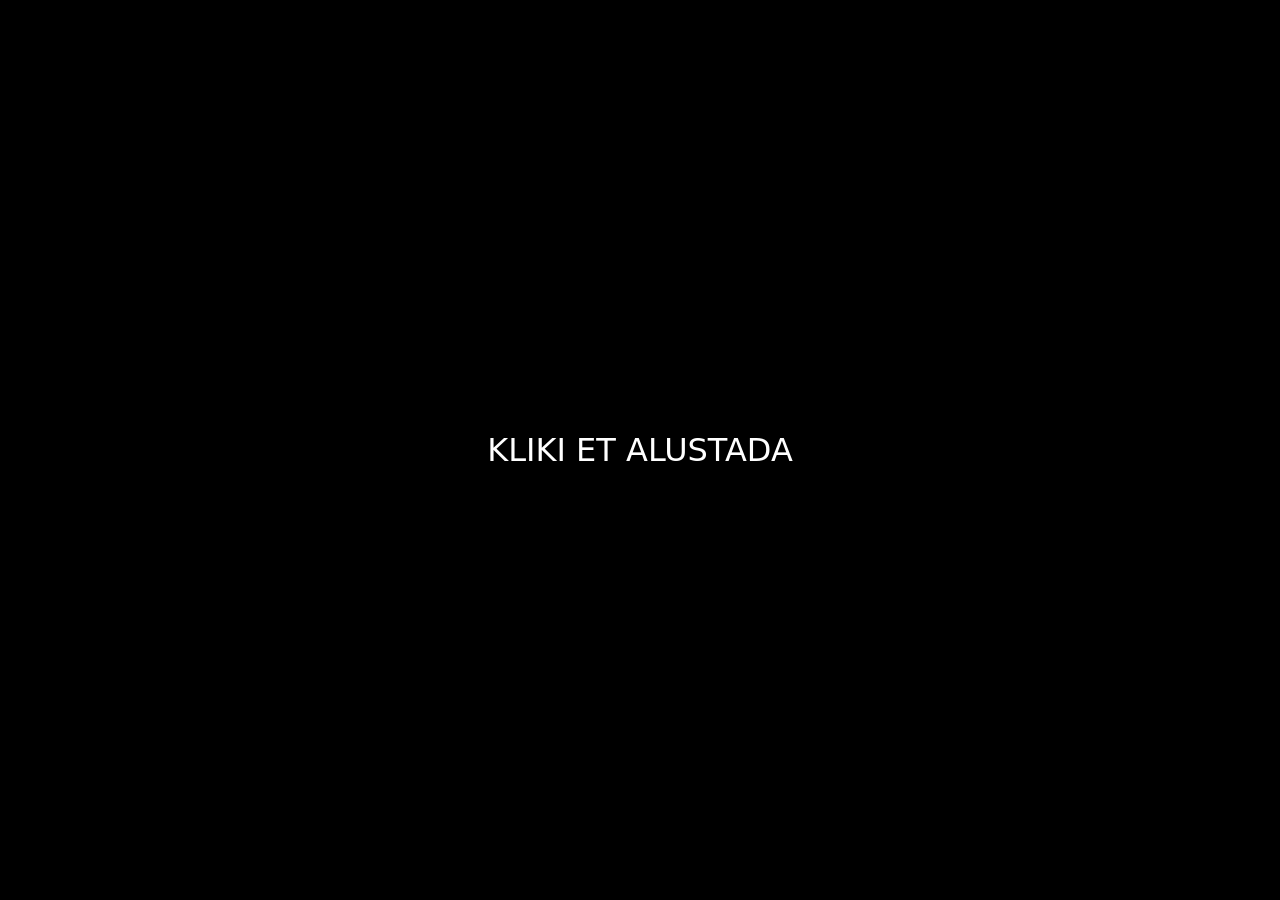
<file: games/krete/index.html>
<!DOCTYPE html>
<html lang="et">
<head>
<meta charset="UTF-8">
<meta name="viewport" content="width=device-width, initial-scale=1.0">
<title>Krete — FPS Shooter</title>
<style>
body {
  margin: 0;
  overflow: hidden;
  background: black;
  font-family: system-ui, Arial, sans-serif;
}

canvas {
  display: block;
}

#ui {
  position: absolute;
  top: 10px;
  left: 10px;
  color: white;
  font-size: 24px;
  z-index: 10;
}

#ui a {
  display: block;
  margin-top: 0.5rem;
  font-size: 14px;
  color: #5eead4;
}

#crosshair {
  position: absolute;
  left: 50%;
  top: 50%;
  transform: translate(-50%, -50%);
  color: white;
  font-size: 40px;
  pointer-events: none;
}

#start {
  position: absolute;
  inset: 0;
  display: flex;
  align-items: center;
  justify-content: center;
  color: white;
  background: #000;
  font-size: 32px;
  cursor: pointer;
  z-index: 20;
}
</style>
</head>
<body>

<div id="start">KLIKI ET ALUSTADA</div>

<div id="ui">
  Skoor: <span id="score">0</span>
  <a href="../../index.html">← tagasi dashboardile</a>
</div>

<div id="crosshair">+</div>

<canvas id="game"></canvas>

<script>
const canvas = document.getElementById("game");
const ctx = canvas.getContext("2d");

canvas.width = window.innerWidth;
canvas.height = window.innerHeight;

const scoreText = document.getElementById("score");
const startScreen = document.getElementById("start");

let score = 0;

const player = {
  x: 0,
  y: 0,
  angle: 0,
  speed: 4
};

const keys = {};
const enemies = [];

document.addEventListener("keydown", e => {
  keys[e.key.toLowerCase()] = true;
});

document.addEventListener("keyup", e => {
  keys[e.key.toLowerCase()] = false;
});

document.addEventListener("mousemove", e => {
  if (document.pointerLockElement === canvas) {
    player.angle += e.movementX * 0.002;
  }
});

startScreen.addEventListener("click", () => {
  canvas.requestPointerLock();
  startScreen.style.display = "none";
});

canvas.addEventListener("click", shoot);

function shoot() {
  for (let i = enemies.length - 1; i >= 0; i--) {
    const enemy = enemies[i];
    const dx = enemy.x - player.x;
    const dy = enemy.y - player.y;
    const angleToEnemy = Math.atan2(dy, dx);
    let diff = Math.abs(angleToEnemy - player.angle);

    if (diff > Math.PI) {
      diff = 2 * Math.PI - diff;
    }

    if (diff < 0.15) {
      enemies.splice(i, 1);
      score++;
      scoreText.textContent = score;
      break;
    }
  }
}

function spawnEnemy() {
  const distance = 300 + Math.random() * 400;
  const angle = Math.random() * Math.PI * 2;

  enemies.push({
    x: player.x + Math.cos(angle) * distance,
    y: player.y + Math.sin(angle) * distance,
    size: 40
  });
}

setInterval(spawnEnemy, 1000);

function update() {
  if (keys["w"]) {
    player.x += Math.cos(player.angle) * player.speed;
    player.y += Math.sin(player.angle) * player.speed;
  }

  if (keys["s"]) {
    player.x -= Math.cos(player.angle) * player.speed;
    player.y -= Math.sin(player.angle) * player.speed;
  }

  if (keys["a"]) {
    player.x += Math.cos(player.angle - Math.PI / 2) * player.speed;
    player.y += Math.sin(player.angle - Math.PI / 2) * player.speed;
  }

  if (keys["d"]) {
    player.x += Math.cos(player.angle + Math.PI / 2) * player.speed;
    player.y += Math.sin(player.angle + Math.PI / 2) * player.speed;
  }
}

function draw() {
  ctx.fillStyle = "#222";
  ctx.fillRect(0, 0, canvas.width, canvas.height);

  ctx.fillStyle = "#444";
  ctx.fillRect(0, canvas.height / 2, canvas.width, canvas.height / 2);

  ctx.fillStyle = "#111";
  ctx.fillRect(0, 0, canvas.width, canvas.height / 2);

  enemies.forEach(enemy => {
    const dx = enemy.x - player.x;
    const dy = enemy.y - player.y;
    const distance = Math.sqrt(dx * dx + dy * dy);
    const angle = Math.atan2(dy, dx) - player.angle;
    const size = 3000 / distance;
    const screenX = Math.tan(angle) * 500 + canvas.width / 2;

    if (distance > 20) {
      ctx.fillStyle = "red";
      ctx.fillRect(
        screenX - size / 2,
        canvas.height / 2 - size / 2,
        size,
        size
      );
    }

    if (distance < 30) {
      alert("Game Over! Skoor: " + score);
      location.reload();
    }
  });
}

function gameLoop() {
  update();
  draw();
  requestAnimationFrame(gameLoop);
}

gameLoop();

window.addEventListener("resize", () => {
  canvas.width = window.innerWidth;
  canvas.height = window.innerHeight;
});
</script>

</body>
</html>
</file>
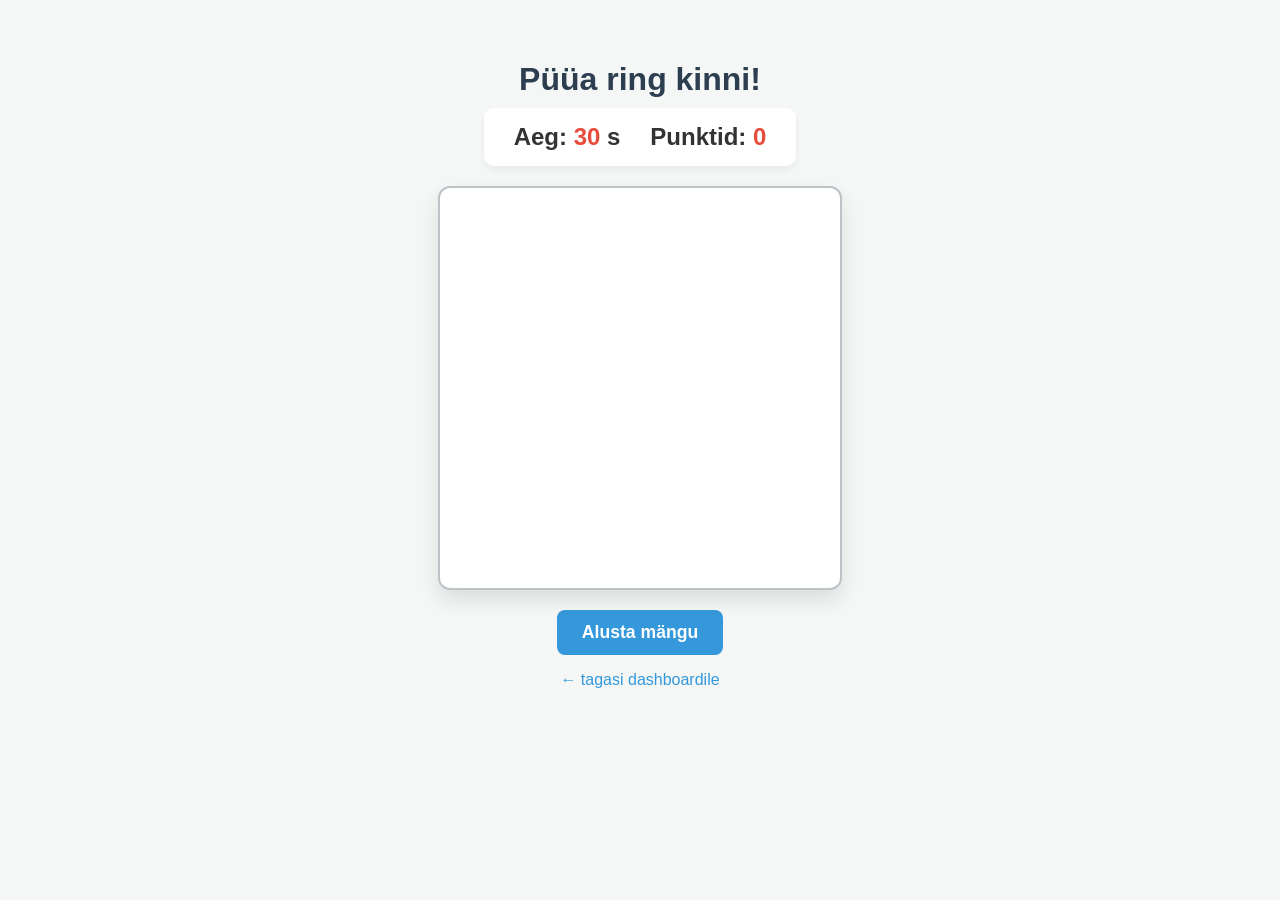
<file: games/martti/index.html>
<!DOCTYPE html>
<html lang="et">
<head>
  <meta charset="UTF-8">
  <meta name="viewport" content="width=device-width, initial-scale=1.0">
  <title>Martti — Püüa ring kinni!</title>
  <link rel="stylesheet" href="style.css">
</head>
<body>

  <h1>Püüa ring kinni!</h1>

  <div class="info-board">
    <div>Aeg: <span id="time">30</span> s</div>
    <div>Punktid: <span id="score">0</span></div>
  </div>

  <div id="game-container">
    <div id="target"></div>
  </div>

  <button id="start-btn" type="button">Alusta mängu</button>

  <p class="back"><a href="../../index.html">← tagasi dashboardile</a></p>

  <script src="script.js"></script>
</body>
</html>
</file>
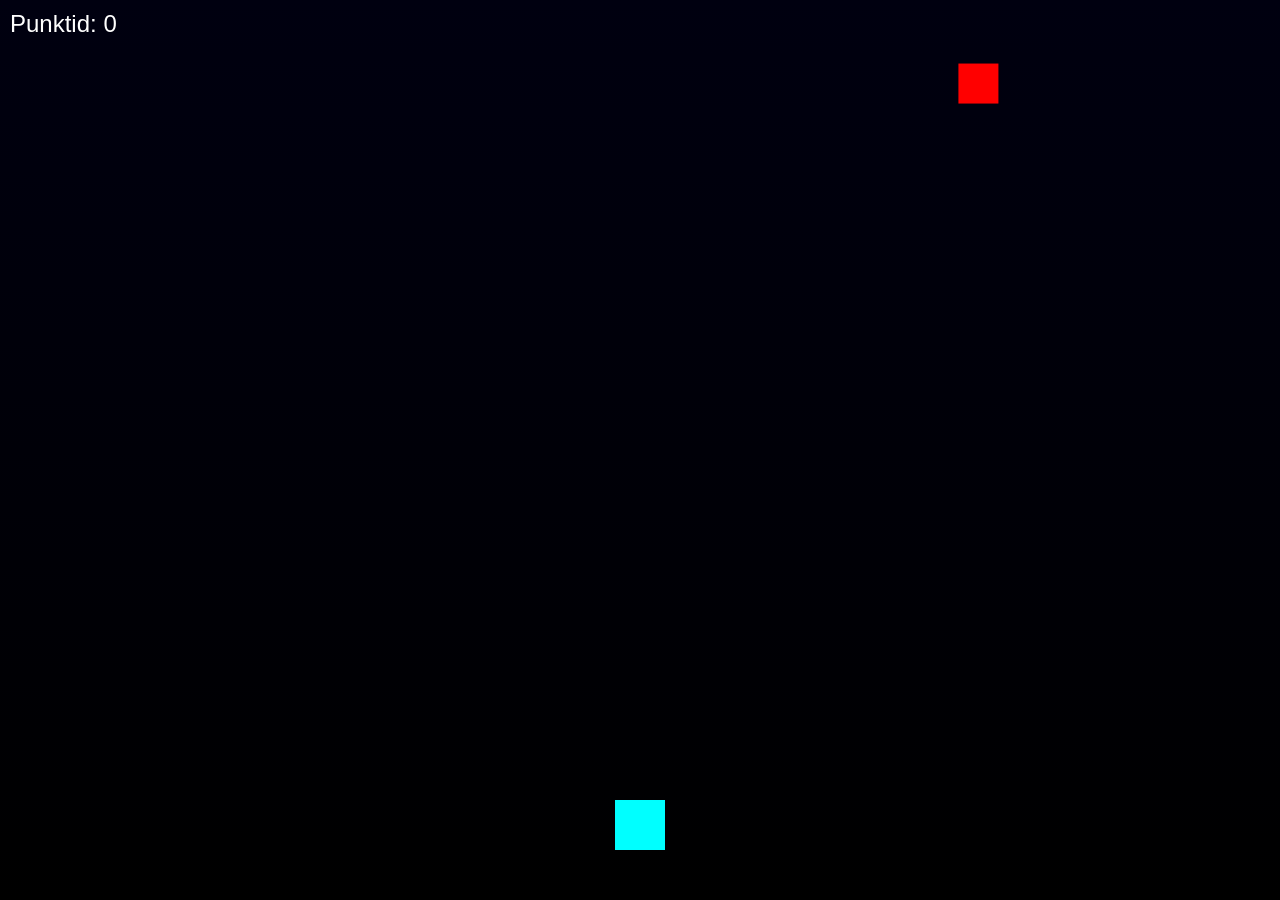
<file: games/trevor/index.html>
<!DOCTYPE html>
<html lang="et">
<head>
  <meta charset="UTF-8">
  <meta name="viewport" content="width=device-width, initial-scale=1.0">
  <title>Kosmose Põiklemine</title>
  <style>
    body {
      margin: 0;
      overflow: hidden;
      background: black;
      color: white;
      font-family: Arial, sans-serif;
    }

    canvas {
      display: block;
      background: linear-gradient(to bottom, #000010, #000000);
    }

    #info {
      position: absolute;
      top: 10px;
      left: 10px;
      font-size: 24px;
      z-index: 10;
    }
  </style>
</head>
<body>
  <div id="info">Punktid: <span id="score">0</span></div>
  <canvas id="game"></canvas>

  <script>
    const canvas = document.getElementById('game');
    const ctx = canvas.getContext('2d');
    const scoreText = document.getElementById('score');

    canvas.width = window.innerWidth;
    canvas.height = window.innerHeight;

    const player = {
      x: canvas.width / 2 - 25,
      y: canvas.height - 100,
      width: 50,
      height: 50,
      speed: 7
    };

    const keys = {};
    const meteors = [];

    let score = 0;
    let gameOver = false;

    document.addEventListener('keydown', e => {
      keys[e.key] = true;
    });

    document.addEventListener('keyup', e => {
      keys[e.key] = false;
    });

    function createMeteor() {
      meteors.push({
        x: Math.random() * (canvas.width - 40),
        y: -40,
        width: 40,
        height: 40,
        speed: 3 + Math.random() * 5
      });
    }

    function update() {
      if (gameOver) return;

      if (keys['ArrowLeft'] && player.x > 0) {
        player.x -= player.speed;
      }

      if (keys['ArrowRight'] && player.x < canvas.width - player.width) {
        player.x += player.speed;
      }

      meteors.forEach((meteor, index) => {
        meteor.y += meteor.speed;

        if (
          player.x < meteor.x + meteor.width &&
          player.x + player.width > meteor.x &&
          player.y < meteor.y + meteor.height &&
          player.y + player.height > meteor.y
        ) {
          gameOver = true;
          alert('Mäng läbi! Punktid: ' + score);
        }

        if (meteor.y > canvas.height) {
          meteors.splice(index, 1);
          score++;
          scoreText.textContent = score;
        }
      });
    }

    function draw() {
      ctx.clearRect(0, 0, canvas.width, canvas.height);

      ctx.fillStyle = 'cyan';
      ctx.fillRect(player.x, player.y, player.width, player.height);

      ctx.fillStyle = 'red';
      meteors.forEach(meteor => {
        ctx.fillRect(meteor.x, meteor.y, meteor.width, meteor.height);
      });
    }

    function loop() {
      update();
      draw();
      requestAnimationFrame(loop);
    }

    setInterval(createMeteor, 700);

    loop();
  </script>
</body>
</html>
</file>
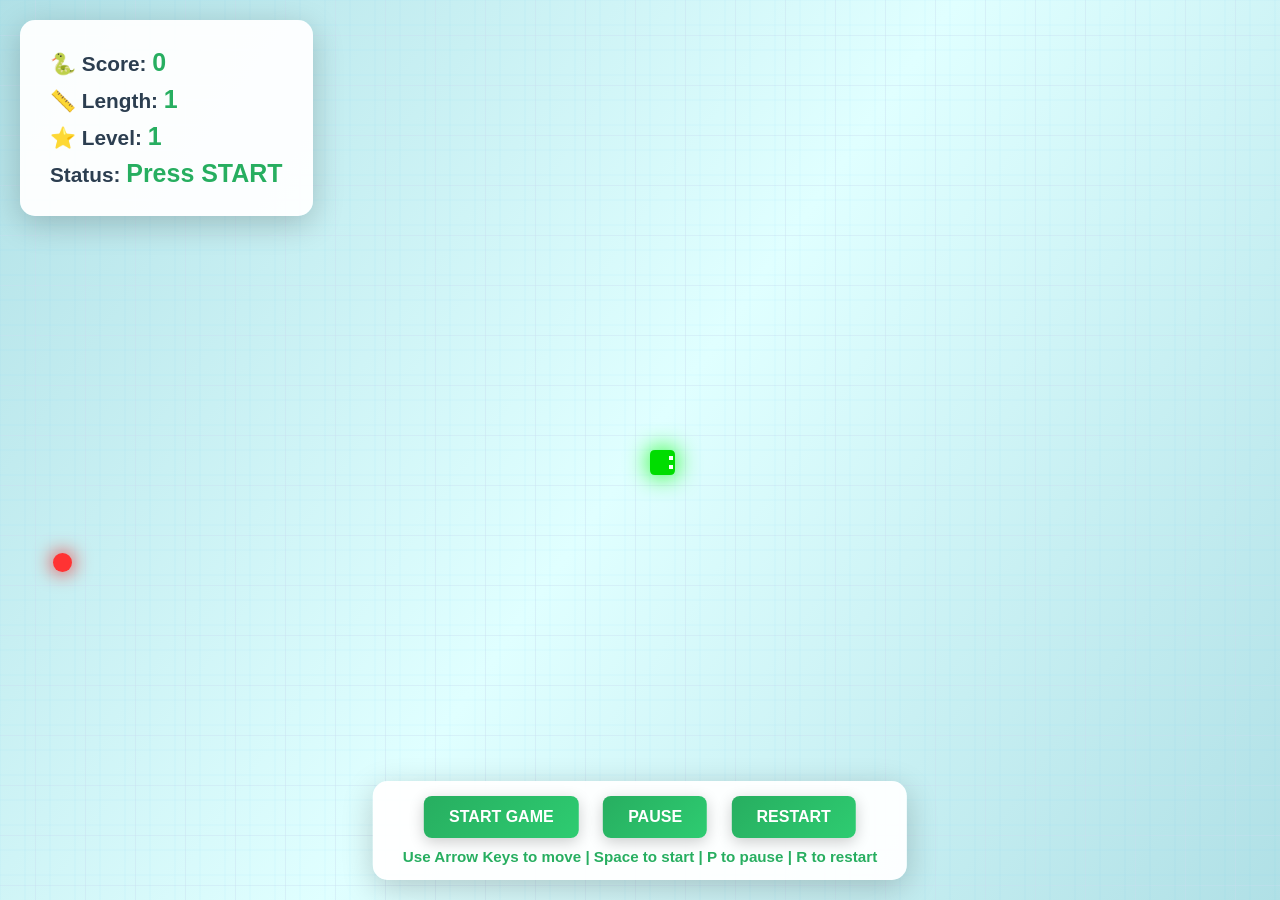
<file: games/kasper/fullscreen-snake (1).html>
<!DOCTYPE html>
<html lang="en">
<head>
    <meta charset="UTF-8">
    <meta name="viewport" content="width=device-width, initial-scale=1.0">
    <title>Snake Game - Fullscreen</title>
    <style>
        * {
            margin: 0;
            padding: 0;
            box-sizing: border-box;
        }

        html, body {
            width: 100%;
            height: 100%;
            overflow: hidden;
            font-family: Arial, sans-serif;
        }

        body {
            background: linear-gradient(135deg, #87CEEB 0%, #E0F6FF 50%, #87CEEB 100%);
            display: flex;
            flex-direction: column;
            justify-content: center;
            align-items: center;
        }

        #gameContainer {
            position: relative;
            width: 100vw;
            height: 100vh;
            background: linear-gradient(to right, #B0E0E6 0%, #E0FFFF 50%, #B0E0E6 100%);
            overflow: hidden;
        }

        canvas {
            display: block;
            position: absolute;
            top: 0;
            left: 0;
            width: 100%;
            height: 100%;
        }

        .hud {
            position: fixed;
            top: 20px;
            left: 20px;
            background: rgba(255, 255, 255, 0.95);
            padding: 20px 30px;
            border-radius: 15px;
            box-shadow: 0 8px 32px rgba(0, 0, 0, 0.2);
            font-size: 1.3em;
            font-weight: bold;
            color: #333;
            z-index: 100;
        }

        .hud div {
            margin: 8px 0;
            color: #2c3e50;
        }

        .hud span {
            color: #27ae60;
            font-weight: bold;
            font-size: 1.2em;
        }

        .controls {
            position: fixed;
            bottom: 20px;
            left: 50%;
            transform: translateX(-50%);
            background: rgba(255, 255, 255, 0.95);
            padding: 15px 30px;
            border-radius: 15px;
            box-shadow: 0 8px 32px rgba(0, 0, 0, 0.2);
            text-align: center;
            font-weight: bold;
            color: #333;
            z-index: 100;
        }

        .controls button {
            background: linear-gradient(135deg, #27ae60, #2ecc71);
            color: white;
            border: none;
            padding: 12px 25px;
            margin: 0 10px;
            border-radius: 8px;
            font-size: 1em;
            font-weight: bold;
            cursor: pointer;
            transition: all 0.3s;
            box-shadow: 0 4px 15px rgba(0, 0, 0, 0.2);
        }

        .controls button:hover {
            transform: translateY(-2px);
            box-shadow: 0 6px 20px rgba(0, 0, 0, 0.3);
            background: linear-gradient(135deg, #2ecc71, #27ae60);
        }

        .controls button:active {
            transform: translateY(0);
        }

        #gameOverScreen {
            position: fixed;
            top: 0;
            left: 0;
            width: 100%;
            height: 100%;
            background: rgba(0, 0, 0, 0.8);
            display: none;
            justify-content: center;
            align-items: center;
            z-index: 200;
        }

        #gameOverScreen.show {
            display: flex;
        }

        .gameOverBox {
            background: white;
            padding: 50px;
            border-radius: 20px;
            text-align: center;
            box-shadow: 0 20px 60px rgba(0, 0, 0, 0.4);
        }

        .gameOverBox h1 {
            color: #e74c3c;
            font-size: 3em;
            margin-bottom: 20px;
        }

        .gameOverBox p {
            color: #333;
            font-size: 1.5em;
            margin: 15px 0;
        }

        .gameOverBox span {
            color: #27ae60;
            font-weight: bold;
            font-size: 1.3em;
        }

        .gameOverBox button {
            background: linear-gradient(135deg, #27ae60, #2ecc71);
            color: white;
            border: none;
            padding: 15px 40px;
            margin-top: 20px;
            border-radius: 8px;
            font-size: 1.2em;
            font-weight: bold;
            cursor: pointer;
            transition: all 0.3s;
        }

        .gameOverBox button:hover {
            transform: translateY(-2px);
            box-shadow: 0 6px 20px rgba(0, 0, 0, 0.3);
        }
    </style>
</head>
<body>
    <div id="gameContainer">
        <canvas id="gameCanvas"></canvas>
    </div>

    <div class="hud">
        <div>🐍 Score: <span id="score">0</span></div>
        <div>📏 Length: <span id="length">3</span></div>
        <div>⭐ Level: <span id="level">1</span></div>
        <div>Status: <span id="status">Press START</span></div>
    </div>

    <div class="controls">
        <button onclick="startGame()">START GAME</button>
        <button onclick="pauseGame()">PAUSE</button>
        <button onclick="restartGame()">RESTART</button>
        <div style="margin-top: 10px; color: #27ae60; font-size: 0.95em;">Use Arrow Keys to move | Space to start | P to pause | R to restart</div>
    </div>

    <div id="gameOverScreen">
        <div class="gameOverBox">
            <h1>GAME OVER!</h1>
            <p>Final Score: <span id="finalScore">0</span></p>
            <p>Snake Length: <span id="finalLength">3</span></p>
            <p>Level Reached: <span id="finalLevel">1</span></p>
            <button onclick="restartGame()">Play Again</button>
        </div>
    </div>

    <script>
        const canvas = document.getElementById('gameCanvas');
        const ctx = canvas.getContext('2d');
        const gameContainer = document.getElementById('gameContainer');

        // Set canvas to fullscreen
        function resizeCanvas() {
            canvas.width = window.innerWidth;
            canvas.height = window.innerHeight;
        }
        resizeCanvas();
        window.addEventListener('resize', resizeCanvas);

        const gridSize = 25;
        const tileCountX = Math.ceil(canvas.width / gridSize);
        const tileCountY = Math.ceil(canvas.height / gridSize);

        let snake = [
            { x: Math.floor(tileCountX / 2), y: Math.floor(tileCountY / 2) }
        ];

        let food = {
            x: Math.floor(Math.random() * tileCountX),
            y: Math.floor(Math.random() * tileCountY)
        };

        let powerUps = [];
        let direction = { x: 1, y: 0 };
        let nextDirection = { x: 1, y: 0 };
        let score = 0;
        let gameActive = false;
        let gamePaused = false;
        let frameCounter = 0;
        let scrollOffset = 0;

        function generateFood() {
            let newFood;
            do {
                newFood = {
                    x: Math.floor(Math.random() * tileCountX),
                    y: Math.floor(Math.random() * tileCountY)
                };
            } while (snake.some(s => s.x === newFood.x && s.y === newFood.y));
            return newFood;
        }

        function drawGame() {
            // Animated background with scroll
            scrollOffset = (scrollOffset + 0.5) % (gridSize * 2);
            
            // Draw gradient background
            const gradient = ctx.createLinearGradient(0, 0, canvas.width, canvas.height);
            gradient.addColorStop(0, '#B0E0E6');
            gradient.addColorStop(0.5, '#E0FFFF');
            gradient.addColorStop(1, '#B0E0E6');
            ctx.fillStyle = gradient;
            ctx.fillRect(0, 0, canvas.width, canvas.height);

            // Draw animated grid pattern
            ctx.strokeStyle = 'rgba(200, 220, 240, 0.4)';
            ctx.lineWidth = 1;
            for (let x = -scrollOffset; x < canvas.width; x += gridSize * 2) {
                ctx.beginPath();
                ctx.moveTo(x, 0);
                ctx.lineTo(x, canvas.height);
                ctx.stroke();
            }
            for (let y = -scrollOffset; y < canvas.height; y += gridSize * 2) {
                ctx.beginPath();
                ctx.moveTo(0, y);
                ctx.lineTo(canvas.width, y);
                ctx.stroke();
            }

            // Draw light grid
            ctx.strokeStyle = 'rgba(100, 200, 255, 0.15)';
            ctx.lineWidth = 0.5;
            for (let x = 0; x < canvas.width; x += gridSize) {
                ctx.beginPath();
                ctx.moveTo(x, 0);
                ctx.lineTo(x, canvas.height);
                ctx.stroke();
            }
            for (let y = 0; y < canvas.height; y += gridSize) {
                ctx.beginPath();
                ctx.moveTo(0, y);
                ctx.lineTo(canvas.width, y);
                ctx.stroke();
            }

            // Draw food with glow
            ctx.fillStyle = '#ff3333';
            ctx.shadowColor = '#ff0000';
            ctx.shadowBlur = 20;
            ctx.beginPath();
            ctx.arc(
                food.x * gridSize + gridSize / 2,
                food.y * gridSize + gridSize / 2,
                gridSize / 2 - 3,
                0,
                Math.PI * 2
            );
            ctx.fill();
            ctx.shadowBlur = 0;

            // Draw power-ups
            for (let pu of powerUps) {
                ctx.fillStyle = '#FFD700';
                ctx.shadowColor = '#FF8C00';
                ctx.shadowBlur = 15;
                ctx.beginPath();
                ctx.arc(
                    pu.x * gridSize + gridSize / 2,
                    pu.y * gridSize + gridSize / 2,
                    gridSize / 3,
                    0,
                    Math.PI * 2
                );
                ctx.fill();
                ctx.shadowBlur = 0;
            }

            // Draw snake with gradient
            for (let i = 0; i < snake.length; i++) {
                const segment = snake[i];
                const x = segment.x * gridSize;
                const y = segment.y * gridSize;

                if (i === 0) {
                    // Head - bright green with glow
                    ctx.fillStyle = '#00DD00';
                    ctx.shadowColor = '#00FF00';
                    ctx.shadowBlur = 25;
                } else {
                    // Body - lighter green
                    ctx.fillStyle = '#00AA00';
                    ctx.shadowColor = '#00CC00';
                    ctx.shadowBlur = 15;
                }

                // Rounded rectangle
                const radius = 5;
                ctx.beginPath();
                ctx.moveTo(x + radius, y);
                ctx.lineTo(x + gridSize - radius, y);
                ctx.quadraticCurveTo(x + gridSize, y, x + gridSize, y + radius);
                ctx.lineTo(x + gridSize, y + gridSize - radius);
                ctx.quadraticCurveTo(x + gridSize, y + gridSize, x + gridSize - radius, y + gridSize);
                ctx.lineTo(x + radius, y + gridSize);
                ctx.quadraticCurveTo(x, y + gridSize, x, y + gridSize - radius);
                ctx.lineTo(x, y + radius);
                ctx.quadraticCurveTo(x, y, x + radius, y);
                ctx.closePath();
                ctx.fill();

                ctx.shadowBlur = 0;

                // Draw eyes on head
                if (i === 0) {
                    ctx.fillStyle = 'white';
                    const eyeSize = 4;
                    const eyeOffset = 6;
                    
                    if (direction.x === 1) {
                        ctx.fillRect(x + gridSize - eyeOffset, y + eyeOffset, eyeSize, eyeSize);
                        ctx.fillRect(x + gridSize - eyeOffset, y + gridSize - eyeOffset - eyeSize, eyeSize, eyeSize);
                    } else if (direction.x === -1) {
                        ctx.fillRect(x + eyeOffset - eyeSize, y + eyeOffset, eyeSize, eyeSize);
                        ctx.fillRect(x + eyeOffset - eyeSize, y + gridSize - eyeOffset - eyeSize, eyeSize, eyeSize);
                    } else if (direction.y === -1) {
                        ctx.fillRect(x + eyeOffset, y + eyeOffset - eyeSize, eyeSize, eyeSize);
                        ctx.fillRect(x + gridSize - eyeOffset - eyeSize, y + eyeOffset - eyeSize, eyeSize, eyeSize);
                    } else if (direction.y === 1) {
                        ctx.fillRect(x + eyeOffset, y + gridSize - eyeOffset, eyeSize, eyeSize);
                        ctx.fillRect(x + gridSize - eyeOffset - eyeSize, y + gridSize - eyeOffset, eyeSize, eyeSize);
                    }
                }
            }

            // Draw pause overlay
            if (gamePaused) {
                ctx.fillStyle = 'rgba(0, 0, 0, 0.5)';
                ctx.fillRect(0, 0, canvas.width, canvas.height);
                ctx.fillStyle = '#00DD00';
                ctx.font = 'bold 80px Arial';
                ctx.textAlign = 'center';
                ctx.textBaseline = 'middle';
                ctx.shadowColor = '#00FF00';
                ctx.shadowBlur = 30;
                ctx.fillText('PAUSED', canvas.width / 2, canvas.height / 2);
                ctx.shadowBlur = 0;
            }
        }

        function updateGame() {
            if (!gameActive || gamePaused) {
                drawGame();
                return;
            }

            frameCounter++;

            // Game speed based on level
            const gameSpeed = 8 + Math.floor(score / 200);
            if (frameCounter < Math.max(3, 12 - gameSpeed)) {
                drawGame();
                return;
            }

            frameCounter = 0;

            // Update direction
            direction = nextDirection;

            // Calculate new head position
            const head = snake[0];
            let newHead = {
                x: head.x + direction.x,
                y: head.y + direction.y
            };

            // Wall wrapping - no collision!
            if (newHead.x < 0) newHead.x = tileCountX - 1;
            if (newHead.x >= tileCountX) newHead.x = 0;
            if (newHead.y < 0) newHead.y = tileCountY - 1;
            if (newHead.y >= tileCountY) newHead.y = 0;

            // Check self collision
            for (let segment of snake) {
                if (newHead.x === segment.x && newHead.y === segment.y) {
                    gameOver();
                    return;
                }
            }

            // Add new head
            snake.unshift(newHead);

            // Check food collision
            if (newHead.x === food.x && newHead.y === food.y) {
                score += 10;
                document.getElementById('score').textContent = score;
                document.getElementById('length').textContent = snake.length;
                document.getElementById('level').textContent = Math.floor(score / 100) + 1;
                food = generateFood();

                // Spawn power-up occasionally
                if (Math.random() > 0.85 && powerUps.length < 3) {
                    powerUps.push({
                        x: Math.floor(Math.random() * tileCountX),
                        y: Math.floor(Math.random() * tileCountY)
                    });
                }
            } else {
                // Remove tail if no food eaten
                snake.pop();
            }

            // Check power-up collision
            for (let i = powerUps.length - 1; i >= 0; i--) {
                if (newHead.x === powerUps[i].x && newHead.y === powerUps[i].y) {
                    score += 50;
                    snake.push({ x: snake[snake.length - 1].x, y: snake[snake.length - 1].y });
                    powerUps.splice(i, 1);
                    document.getElementById('score').textContent = score;
                    document.getElementById('length').textContent = snake.length;
                }
            }

            drawGame();
        }

        function startGame() {
            gameActive = true;
            gamePaused = false;
            document.getElementById('status').textContent = '🎮 Playing';
        }

        function pauseGame() {
            if (gameActive) {
                gamePaused = !gamePaused;
                document.getElementById('status').textContent = gamePaused ? '⏸️ Paused' : '🎮 Playing';
            }
        }

        function gameOver() {
            gameActive = false;
            document.getElementById('finalScore').textContent = score;
            document.getElementById('finalLength').textContent = snake.length;
            document.getElementById('finalLevel').textContent = Math.floor(score / 100) + 1;
            document.getElementById('gameOverScreen').classList.add('show');
            document.getElementById('status').textContent = '❌ Game Over';
        }

        function restartGame() {
            snake = [{ x: Math.floor(tileCountX / 2), y: Math.floor(tileCountY / 2) }];
            food = generateFood();
            powerUps = [];
            direction = { x: 1, y: 0 };
            nextDirection = { x: 1, y: 0 };
            score = 0;
            gameActive = false;
            gamePaused = false;
            frameCounter = 0;
            document.getElementById('score').textContent = '0';
            document.getElementById('length').textContent = '1';
            document.getElementById('level').textContent = '1';
            document.getElementById('status').textContent = 'Press START';
            document.getElementById('gameOverScreen').classList.remove('show');
            drawGame();
        }

        // Keyboard controls
        document.addEventListener('keydown', (e) => {
            if (e.key === ' ') {
                e.preventDefault();
                startGame();
            }
            if (e.key.toLowerCase() === 'p') {
                pauseGame();
            }
            if (e.key.toLowerCase() === 'r') {
                restartGame();
            }

            // Direction controls
            if (e.key === 'ArrowUp' && direction.y === 0) {
                nextDirection = { x: 0, y: -1 };
                e.preventDefault();
            }
            if (e.key === 'ArrowDown' && direction.y === 0) {
                nextDirection = { x: 0, y: 1 };
                e.preventDefault();
            }
            if (e.key === 'ArrowLeft' && direction.x === 0) {
                nextDirection = { x: -1, y: 0 };
                e.preventDefault();
            }
            if (e.key === 'ArrowRight' && direction.x === 0) {
                nextDirection = { x: 1, y: 0 };
                e.preventDefault();
            }
        });

        // Game loop
        function gameLoop() {
            updateGame();
            requestAnimationFrame(gameLoop);
        }

        // Start the game
        restartGame();
        gameLoop();
    </script>
</body>
</html>
</file>
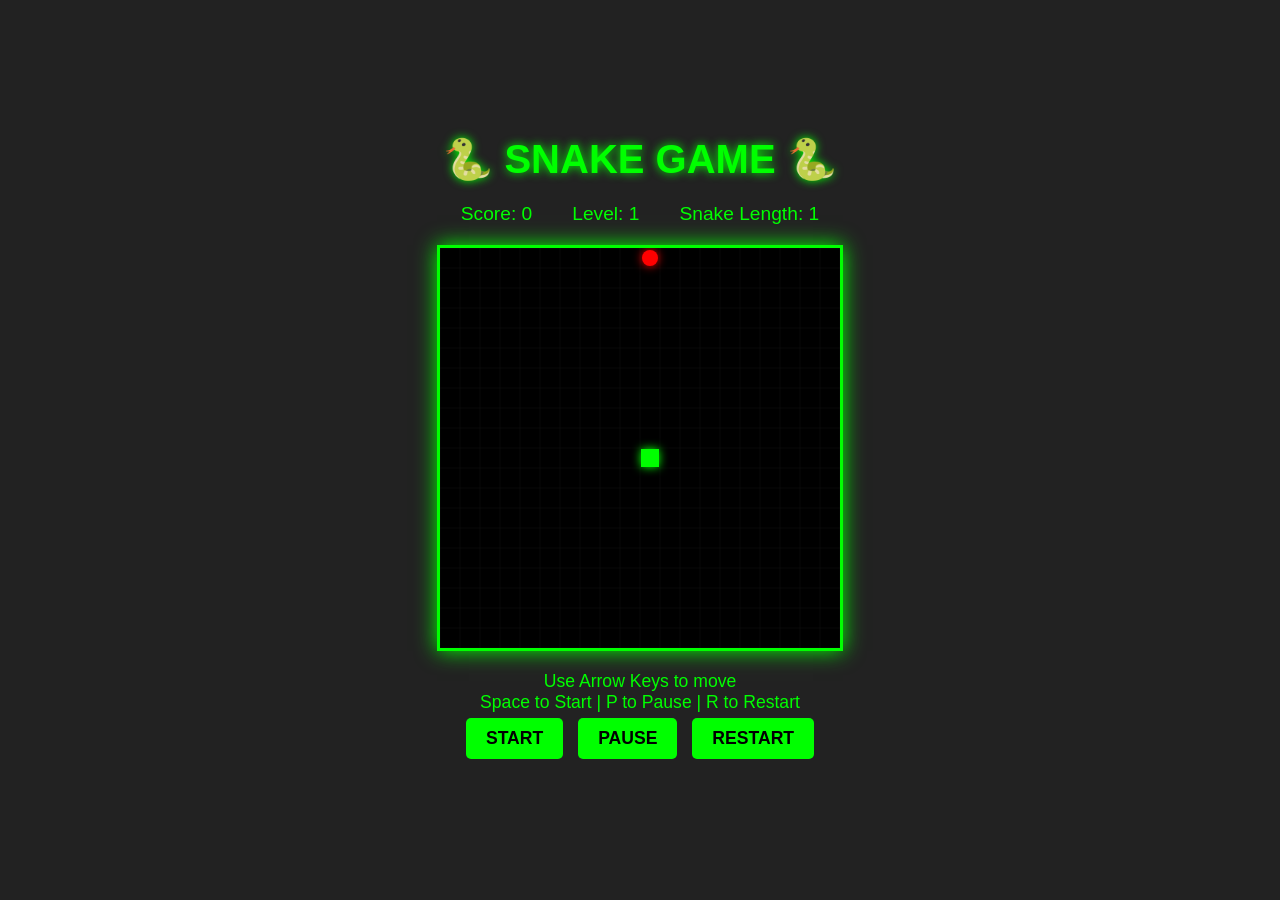
<file: games/kasper/working-snake_Version1.html>
<!DOCTYPE html>
<html lang="en">
<head>
    <meta charset="UTF-8">
    <meta name="viewport" content="width=device-width, initial-scale=1.0">
    <title>Snake Game</title>
    <style>
        * {
            margin: 0;
            padding: 0;
            box-sizing: border-box;
        }

        body {
            font-family: Arial, sans-serif;
            background: #222;
            display: flex;
            justify-content: center;
            align-items: center;
            min-height: 100vh;
            flex-direction: column;
            gap: 20px;
        }

        h1 {
            color: #0f0;
            font-size: 2.5em;
            text-shadow: 0 0 10px #0f0;
        }

        .info {
            color: #0f0;
            font-size: 1.2em;
            display: flex;
            gap: 40px;
        }

        canvas {
            border: 3px solid #0f0;
            background: #000;
            box-shadow: 0 0 20px #0f0;
        }

        .controls {
            color: #0f0;
            text-align: center;
            font-size: 1.1em;
        }

        button {
            background: #0f0;
            color: #000;
            border: none;
            padding: 10px 20px;
            margin: 5px;
            cursor: pointer;
            font-size: 1em;
            font-weight: bold;
            border-radius: 5px;
        }

        button:hover {
            background: #0a0;
        }
    </style>
</head>
<body>
    <h1>🐍 SNAKE GAME 🐍</h1>
    
    <div class="info">
        <div>Score: <span id="score">0</span></div>
        <div>Level: <span id="level">1</span></div>
        <div>Snake Length: <span id="length">3</span></div>
    </div>

    <canvas id="gameCanvas" width="400" height="400"></canvas>

    <div class="controls">
        <div>Use Arrow Keys to move</div>
        <div>Space to Start | P to Pause | R to Restart</div>
        <button onclick="startGame()">START</button>
        <button onclick="pauseGame()">PAUSE</button>
        <button onclick="restartGame()">RESTART</button>
    </div>

    <script>
        const canvas = document.getElementById('gameCanvas');
        const ctx = canvas.getContext('2d');

        const gridSize = 20;
        const tileCount = canvas.width / gridSize;

        let snake = [
            { x: 10, y: 10 }
        ];

        let food = {
            x: Math.floor(Math.random() * tileCount),
            y: Math.floor(Math.random() * tileCount)
        };

        let direction = { x: 1, y: 0 };
        let nextDirection = { x: 1, y: 0 };
        let score = 0;
        let gameActive = false;
        let gamePaused = false;
        let frameCounter = 0;

        function drawGame() {
            // Clear canvas - black background
            ctx.fillStyle = '#000';
            ctx.fillRect(0, 0, canvas.width, canvas.height);

            // Draw grid
            ctx.strokeStyle = '#111';
            ctx.lineWidth = 0.5;
            for (let i = 0; i <= tileCount; i++) {
                // Vertical lines
                ctx.beginPath();
                ctx.moveTo(i * gridSize, 0);
                ctx.lineTo(i * gridSize, canvas.height);
                ctx.stroke();
                // Horizontal lines
                ctx.beginPath();
                ctx.moveTo(0, i * gridSize);
                ctx.lineTo(canvas.width, i * gridSize);
                ctx.stroke();
            }

            // Draw snake
            for (let i = 0; i < snake.length; i++) {
                const segment = snake[i];
                if (i === 0) {
                    // Head - bright green
                    ctx.fillStyle = '#0f0';
                    ctx.shadowColor = '#0f0';
                    ctx.shadowBlur = 10;
                } else {
                    // Body - darker green
                    ctx.fillStyle = '#0a0';
                    ctx.shadowColor = '#0a0';
                    ctx.shadowBlur = 5;
                }
                ctx.fillRect(
                    segment.x * gridSize + 1,
                    segment.y * gridSize + 1,
                    gridSize - 2,
                    gridSize - 2
                );
                ctx.shadowBlur = 0;
            }

            // Draw food - red
            ctx.fillStyle = '#f00';
            ctx.shadowColor = '#f00';
            ctx.shadowBlur = 10;
            ctx.beginPath();
            ctx.arc(
                food.x * gridSize + gridSize / 2,
                food.y * gridSize + gridSize / 2,
                gridSize / 2 - 2,
                0,
                Math.PI * 2
            );
            ctx.fill();
            ctx.shadowBlur = 0;

            // Draw pause text if paused
            if (gamePaused) {
                ctx.fillStyle = 'rgba(0, 0, 0, 0.7)';
                ctx.fillRect(0, 0, canvas.width, canvas.height);
                ctx.fillStyle = '#0f0';
                ctx.font = 'bold 40px Arial';
                ctx.textAlign = 'center';
                ctx.fillText('PAUSED', canvas.width / 2, canvas.height / 2);
            }
        }

        function updateGame() {
            if (!gameActive || gamePaused) {
                drawGame();
                return;
            }

            frameCounter++;

            // Move every 10 frames for slower game speed
            if (frameCounter < 10) {
                drawGame();
                return;
            }

            frameCounter = 0;

            // Update direction
            direction = nextDirection;

            // Calculate new head position
            const head = snake[0];
            const newHead = {
                x: head.x + direction.x,
                y: head.y + direction.y
            };

            // Check wall collision
            if (newHead.x < 0 || newHead.x >= tileCount || 
                newHead.y < 0 || newHead.y >= tileCount) {
                gameActive = false;
                alert('Game Over! Score: ' + score);
                restartGame();
                return;
            }

            // Check self collision
            for (let segment of snake) {
                if (newHead.x === segment.x && newHead.y === segment.y) {
                    gameActive = false;
                    alert('Game Over! Score: ' + score);
                    restartGame();
                    return;
                }
            }

            // Add new head
            snake.unshift(newHead);

            // Check food collision
            if (newHead.x === food.x && newHead.y === food.y) {
                score += 10;
                document.getElementById('score').textContent = score;
                document.getElementById('length').textContent = snake.length;
                document.getElementById('level').textContent = Math.floor(score / 50) + 1;

                // Generate new food
                let newFood;
                do {
                    newFood = {
                        x: Math.floor(Math.random() * tileCount),
                        y: Math.floor(Math.random() * tileCount)
                    };
                } while (snake.some(s => s.x === newFood.x && s.y === newFood.y));
                food = newFood;
            } else {
                // Remove tail if no food eaten
                snake.pop();
            }

            drawGame();
        }

        function startGame() {
            gameActive = true;
            gamePaused = false;
        }

        function pauseGame() {
            if (gameActive) {
                gamePaused = !gamePaused;
            }
        }

        function restartGame() {
            snake = [{ x: 10, y: 10 }];
            food = {
                x: Math.floor(Math.random() * tileCount),
                y: Math.floor(Math.random() * tileCount)
            };
            direction = { x: 1, y: 0 };
            nextDirection = { x: 1, y: 0 };
            score = 0;
            gameActive = false;
            gamePaused = false;
            frameCounter = 0;
            document.getElementById('score').textContent = '0';
            document.getElementById('length').textContent = '1';
            document.getElementById('level').textContent = '1';
            drawGame();
        }

        // Keyboard controls
        document.addEventListener('keydown', (e) => {
            if (e.key === ' ') {
                e.preventDefault();
                startGame();
            }
            if (e.key.toLowerCase() === 'p') {
                pauseGame();
            }
            if (e.key.toLowerCase() === 'r') {
                restartGame();
            }

            // Direction controls
            if (e.key === 'ArrowUp' && direction.y === 0) {
                nextDirection = { x: 0, y: -1 };
                e.preventDefault();
            }
            if (e.key === 'ArrowDown' && direction.y === 0) {
                nextDirection = { x: 0, y: 1 };
                e.preventDefault();
            }
            if (e.key === 'ArrowLeft' && direction.x === 0) {
                nextDirection = { x: -1, y: 0 };
                e.preventDefault();
            }
            if (e.key === 'ArrowRight' && direction.x === 0) {
                nextDirection = { x: 1, y: 0 };
                e.preventDefault();
            }
        });

        // Game loop
        function gameLoop() {
            updateGame();
            requestAnimationFrame(gameLoop);
        }

        // Start the game loop
        restartGame();
        gameLoop();
    </script>
</body>
</html>
</file>
<file: games/martti/style.css>
/* Põhidisain ja värvid */
body { 
    font-family: 'Segoe UI', Tahoma, Geneva, Verdana, sans-serif; 
    display: flex; 
    flex-direction: column; 
    align-items: center; 
    background-color: #f4f7f6; 
    margin: 0; 
    padding: 40px 20px; 
    color: #333;
}

h1 { 
    margin-bottom: 10px; 
    color: #2c3e50;
}

/* Punktide ja aja kuvamine */
.info-board { 
    display: flex; 
    gap: 30px; 
    font-size: 1.5rem; 
    font-weight: bold; 
    background: #fff;
    padding: 15px 30px;
    border-radius: 10px;
    box-shadow: 0 4px 6px rgba(0,0,0,0.05);
    margin-bottom: 20px;
}

.info-board span { color: #e74c3c; }

/* Mänguala kast */
#game-container { 
    position: relative; 
    width: 400px; 
    height: 400px; 
    background-color: #fff; 
    border: 2px solid #bdc3c7; 
    border-radius: 12px; 
    overflow: hidden; 
    box-shadow: 0 10px 20px rgba(0,0,0,0.1); 
}

/* Sihtmärk, mida peab klikkima */
#target { 
    position: absolute; 
    width: 40px; 
    height: 40px; 
    background-color: #e74c3c; 
    border-radius: 50%; 
    cursor: crosshair; 
    display: none; 
    transition: transform 0.1s; 
    box-shadow: 0 4px 8px rgba(231, 76, 60, 0.4);
}

/* Visuaalne tagasiside klikkimisel */
#target:active { transform: scale(0.7); }

/* Start nupp */
button { 
    padding: 12px 25px; 
    font-size: 1.1rem; 
    font-weight: bold;
    cursor: pointer; 
    background-color: #3498db; 
    color: white; 
    border: none; 
    border-radius: 8px; 
    transition: background 0.2s, transform 0.1s; 
    margin-top: 20px;
}
button:hover { background-color: #2980b9; }
button:active { transform: scale(0.95); }
button:disabled { background-color: #95a5a6; cursor: not-allowed; }

.back {
  margin-top: 1rem;
}

.back a {
  color: #3498db;
  text-decoration: none;
}

.back a:hover {
  text-decoration: underline;
}
</file>
